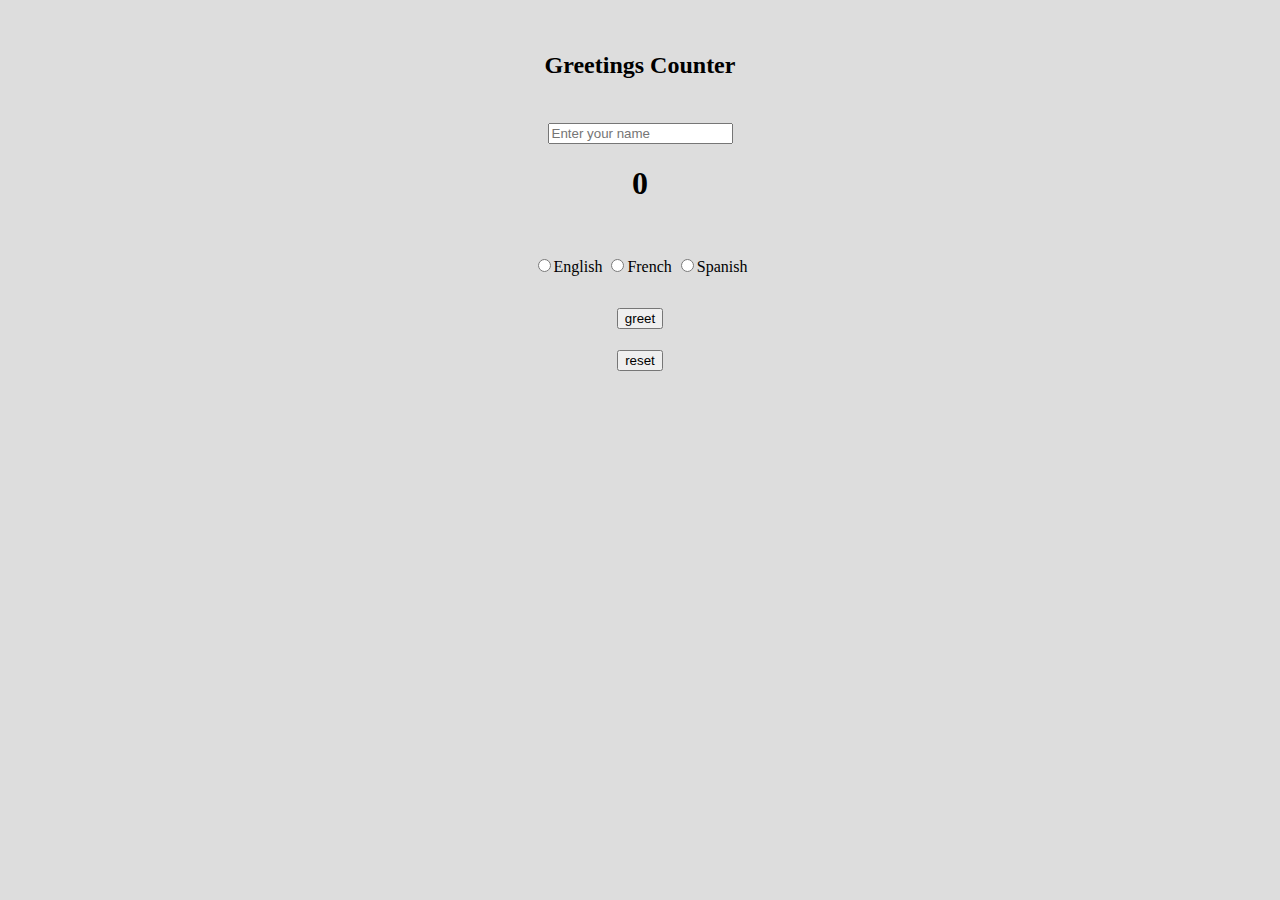
<file: index.html>
<!DOCTYPE html>
<html lang="en">

<head>
    <meta charset="UTF-8">
    <meta name="viewport" content="width=device-width, initial-scale=1.0">
    <title>Greetings</title>
    <link rel="stylesheet" href="greet.css">
</head>

<body bgcolor="DDDDDD">
    <div class="main">
        <div class="number1">
            <h2>Greetings Counter</h2>
        </div>
        <div class="number2">
            <input type="text" name="" id="inputElements" placeholder="Enter your name">
            <h1 id="counter"></h1>
            <div class="number3">
                <label>
                    <input type="radio" name="selector" value="english">English
                </label>
                <label>
                    <input type="radio" name="selector" value="French">French
                </label>
                <label>
                    <input type="radio" name="selector" value="Spanish">Spanish
                </label>
            </div>
        </div>
        <div class="number4">
            <button id="greetButton">greet</button>
            <h1 id="txtBox"></h1>

            <button id="resetButton">reset</button>
        </div>
    </div>
</body>
<script src="factory/greet-factory.js"></script>
<script src="DOM/greet.js"></script>

</html>
</file>
<file: greet.css>
@media(min-width:800px) {

    .clearfix {
        overflow: auto;
        zoom: 1;
      }
      .container {
        text-align: center;
        padding: 2em; 
      }
    .header {
        text-align: center;
        padding: 2em;
        border: 2em;
    }
    .main {
        text-align: center;
    }
    .number1 {
        text-align: center;
        padding: 1.5em;
        border: 2em;
    }
    .number2 {
        border: 2em;
        text-align: center;
    }
    .number3 {
        text-align: center;
        padding: 2em;
        border: 2em;
    }
    .number4 {
        text-align: center;
        padding-bottom: 2em;
    }
}
</file>
